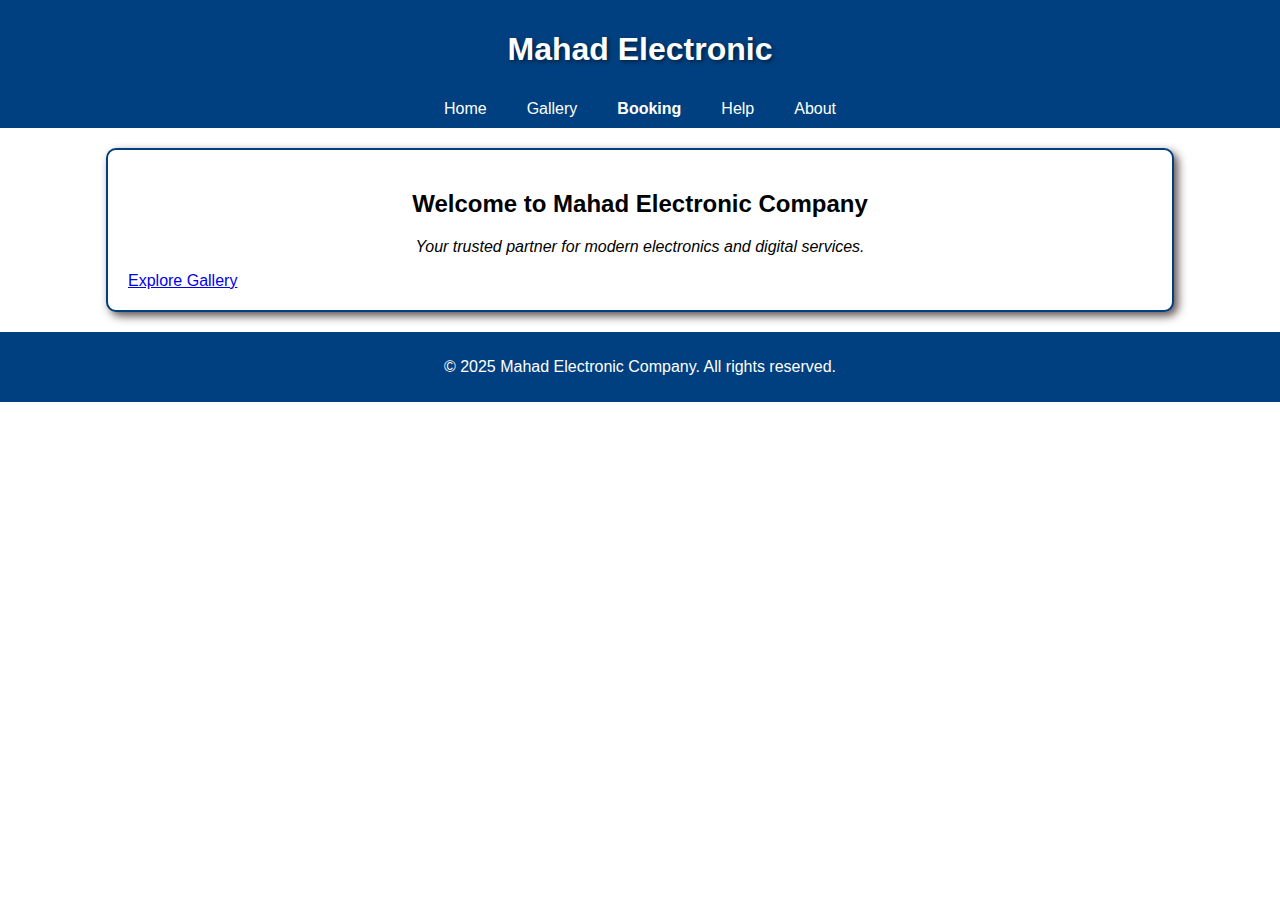
<file: index.html>
<!DOCTYPE html>
<html lang="en">
<head>
  <meta charset="UTF-8" />
  <meta name="viewport" content="width=device-width, initial-scale=1.0">
  <title>Mahad Electronic Company</title>
  <link rel="stylesheet" href="style.css">
  <link rel="icon" type="image/x-icon" href="favicon.ico">
</head>
<body>
  <header>
    <h1 id="ciwaanka">Mahad Electronic</h1>
    <nav>
      <ul>
        <li><a href="index.html">Home</a></li>
        <li><a href="gallery.html">Gallery</a></li>
        <li><a href="booking.html">Booking</a></li>
        <li><a href="help.html">Help</a></li>
        <li><a href="about.html">About</a></li>
      </ul>
    </nav>
  </header>
  <main>
    <section class="div">
      <h2>Welcome to Mahad Electronic Company</h2>
      <p>Your trusted partner for modern electronics and digital services.</p>
      <a href="gallery.html">Explore Gallery</a>
    </section>
  </main>
  <footer>
    <p>&copy; 2025 Mahad Electronic Company. All rights reserved.</p>
  </footer>
</body>
</html>
</file>
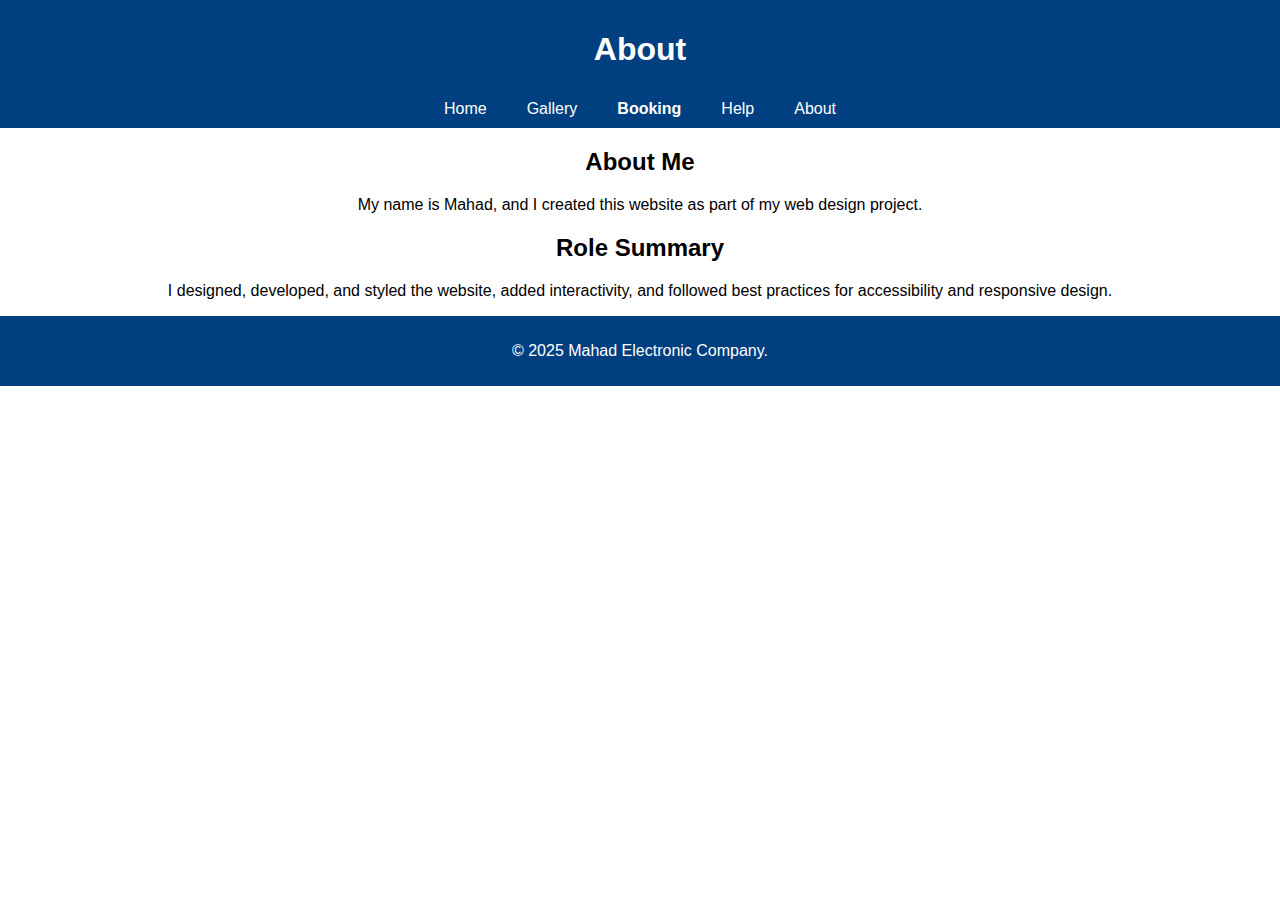
<file: about.html>
<!DOCTYPE html>
<html lang="en">
<head>
  <meta charset="UTF-8" />
  <meta name="viewport" content="width=device-width, initial-scale=1.0">
  <title>About - Mahad Electronic Company</title>
  <link rel="stylesheet" href="style.css">
  <link rel="icon" href="favicon.ico">
</head>
<body>
  <header>
    <h1>About</h1>
    <nav>
      <ul>
        <li><a href="index.html">Home</a></li>
        <li><a href="gallery.html">Gallery</a></li>
        <li><a href="booking.html">Booking</a></li>
        <li><a href="help.html">Help</a></li>
        <li><a href="about.html">About</a></li>
      </ul>
    </nav>
  </header>
  <main>
    <section>
      <h2>About Me</h2>
      <p>My name is Mahad, and I created this website as part of my web design project.</p>
    </section>
    <section>
      <h2>Role Summary</h2>
      <p>I designed, developed, and styled the website, added interactivity, and followed best practices for accessibility and responsive design.</p>
    </section>
  </main>
  <footer>
    <p>&copy; 2025 Mahad Electronic Company.</p>
  </footer>
</body>
</html>
</file>
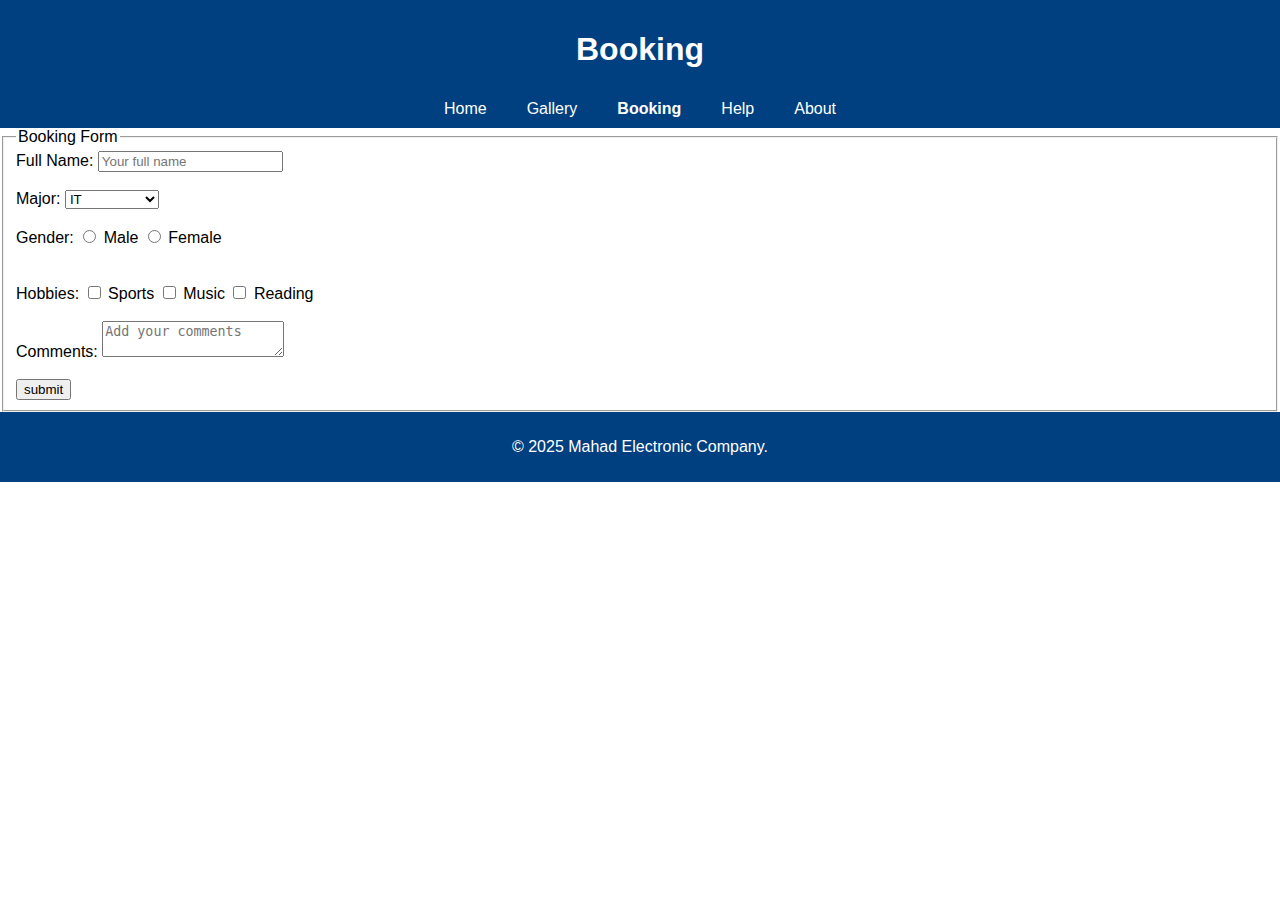
<file: booking.html>
<!DOCTYPE html>
<html lang="en">
<head>
  <meta charset="UTF-8" />
  <meta name="viewport" content="width=device-width, initial-scale=1.0">
  <title>Guest Booking - Mahad Electronic Company</title>
  <link rel="stylesheet" href="style.css">
  <link rel="icon" href="favicon.ico">
</head>
<body>
  <header>
    <h1>Booking</h1>
    <nav>
      <ul>
        <li><a href="index.html">Home</a></li>
        <li><a href="gallery.html">Gallery</a></li>
        <li><a href="booking.html">Booking</a></li>
        <li><a href="help.html">Help</a></li>
        <li><a href="about.html">About</a></li>
      </ul>
    </nav>
  </header>
  <main>
    <form action="#" method="post" >
      <fieldset>
        <legend>Booking Form</legend>
        <label for="name">Full Name:</label>
        <input type="text" id="name" name="name" placeholder="Your full name" required><br><br>

        <label for="major">Major:</label>
        <select id="major" name="major">
          <option value="IT">IT</option>
          <option value="Engineering">Engineering</option>
          <option value="Business">Business</option>
        </select><br><br>

        <div>
          <label>Gender:</label>
          <input type="radio" id="male" name="gender" value="male" required>
          <label for="male">Male</label>
          <input type="radio" id="female" name="gender" value="female">
          <label for="female">Female</label>
        </div><br><br>

        <div>
          <label>Hobbies:</label>
          <input type="checkbox" id="sports" name="hobbies" value="sports">
          <label for="sports">Sports</label>
          <input type="checkbox" id="music" name="hobbies" value="music">
          <label for="music">Music</label>
          <input type="checkbox" id="reading" name="hobbies" value="reading">
          <label for="reading">Reading</label><br><br>
        </div>

        <label for="comments">Comments:</label>
        <textarea id="comments" name="comments" placeholder="Add your comments"></textarea><br><br>

        <input type="submit" value="submit">
      </fieldset>
    </form>
  </main>
  <footer>
    <p>&copy; 2025 Mahad Electronic Company.</p>
  </footer>
</body>
</html>
</file>
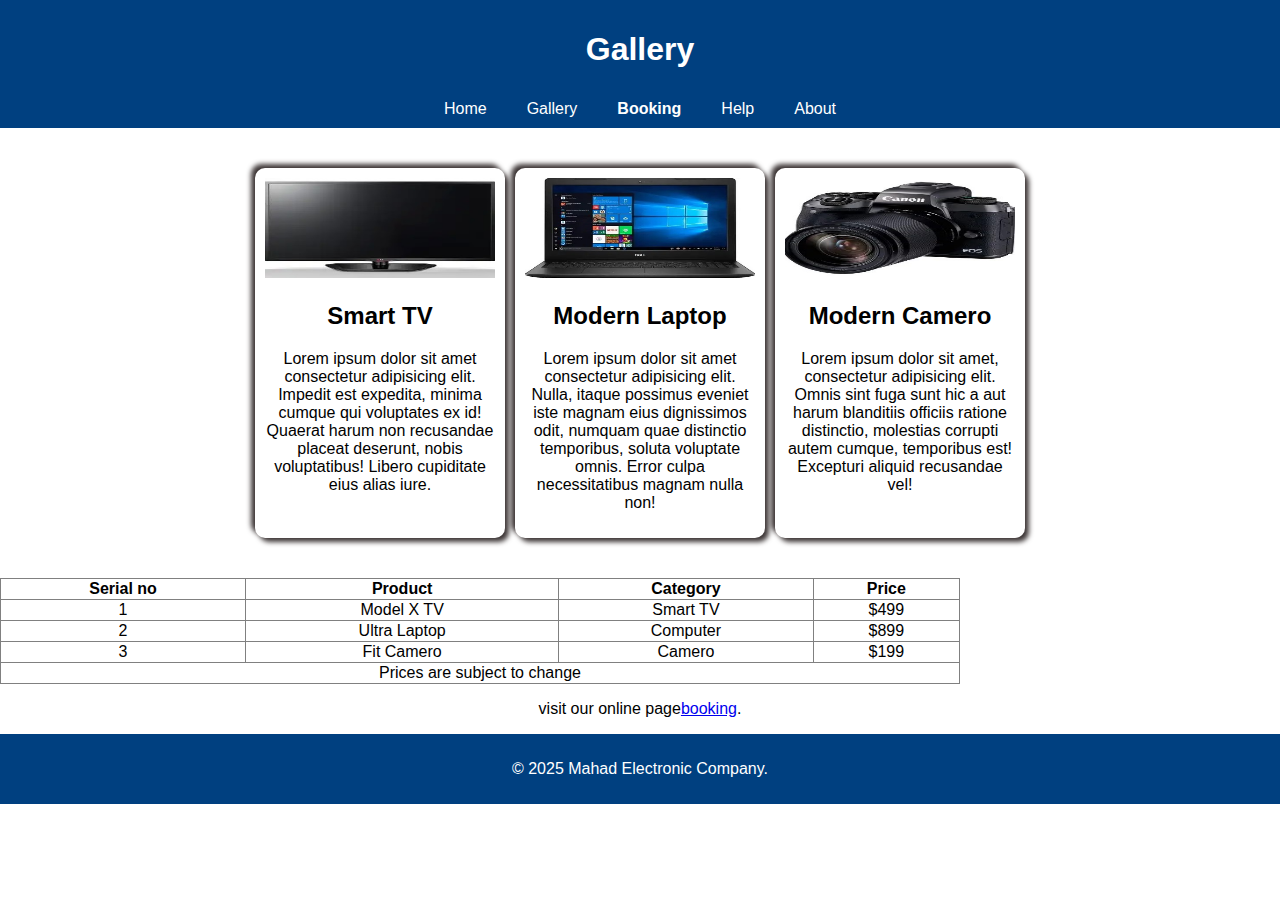
<file: gallery.html>
<!DOCTYPE html>
<html lang="en">
<head>
  <meta charset="UTF-8" />
  <meta name="viewport" content="width=device-width, initial-scale=1.0">
  <title>Gallery - Mahad Electronic Company</title>
  <link rel="stylesheet" href="style.css">
  <link rel="icon" href="favicon.ico">
</head>
<body>
  <header>
    <h1>Gallery</h1>
    <nav>
      <ul>
        <li><a href="index.html">Home</a></li>
        <li><a href="gallery.html">Gallery</a></li>
        <li><a href="booking.html">Booking</a></li>
        <li><a href="help.html">Help</a></li>
        <li><a href="about.html">About</a></li>
      </ul>
    </nav>
  </header>
  <main>
    <section class="s1">
      <div class="b1">
      <img src="tv.jpg" alt="TV Smart" width="230" height="100">
      <h2>Smart TV </h2>
      <p>Lorem ipsum dolor sit amet consectetur adipisicing elit. Impedit est expedita, minima cumque qui voluptates ex id! Quaerat harum non recusandae placeat deserunt, nobis voluptatibus! Libero cupiditate eius alias iure.</p>
      </div>
      <div class="b2">
      <img src="laptop.jpg" alt="Modern laptop" width="230" height="100">
      <h2>Modern Laptop</h2>
      <p>Lorem ipsum dolor sit amet consectetur adipisicing elit. Nulla, itaque possimus eveniet iste magnam eius dignissimos odit, numquam quae distinctio temporibus, soluta voluptate omnis. Error culpa necessitatibus magnam nulla non!</p>
      </div>
      <div class="b3">
      <img src="camera.jpg" alt="Camero" width="230" height="100">
      <h2>Modern Camero</h2>
      <p>Lorem ipsum dolor sit amet, consectetur adipisicing elit. Omnis sint fuga sunt hic a aut harum blanditiis officiis ratione distinctio, molestias corrupti autem cumque, temporibus est! Excepturi aliquid recusandae vel!</p>
      </div>
    </section>
    <section class="data-table">
      <table border="1" >
        <thead>
          <tr>
            <th>Serial no</th>
            <th>Product</th>
            <th>Category</th>
            <th>Price</th>
          </tr>
        </thead>
        <tbody>
          <tr>
            <td>1</td>
            <td>Model X TV</td>
            <td>Smart TV</td>
            <td>$499</td>
          </tr>
          <tr>
            <td>2</td>
            <td>Ultra Laptop</td>
            <td>Computer</td>
            <td>$899</td>
          </tr>
          <tr>
            <td>3</td>
            <td>Fit Camero</td>
            <td>Camero</td>
            <td>$199</td>
          </tr>
        </tbody>
        <tfoot>
          <tr>
            <td colspan="4">Prices are subject to change</td>
          </tr>
        </tfoot>
      </table>
      </div>
    </section>
    <p>
      visit our online page<a href="booking.html">booking</a>.
    </p>
  </main>
  <footer>
    <p>&copy; 2025 Mahad Electronic Company.</p>
  </footer>
</body>
</html>
</file>
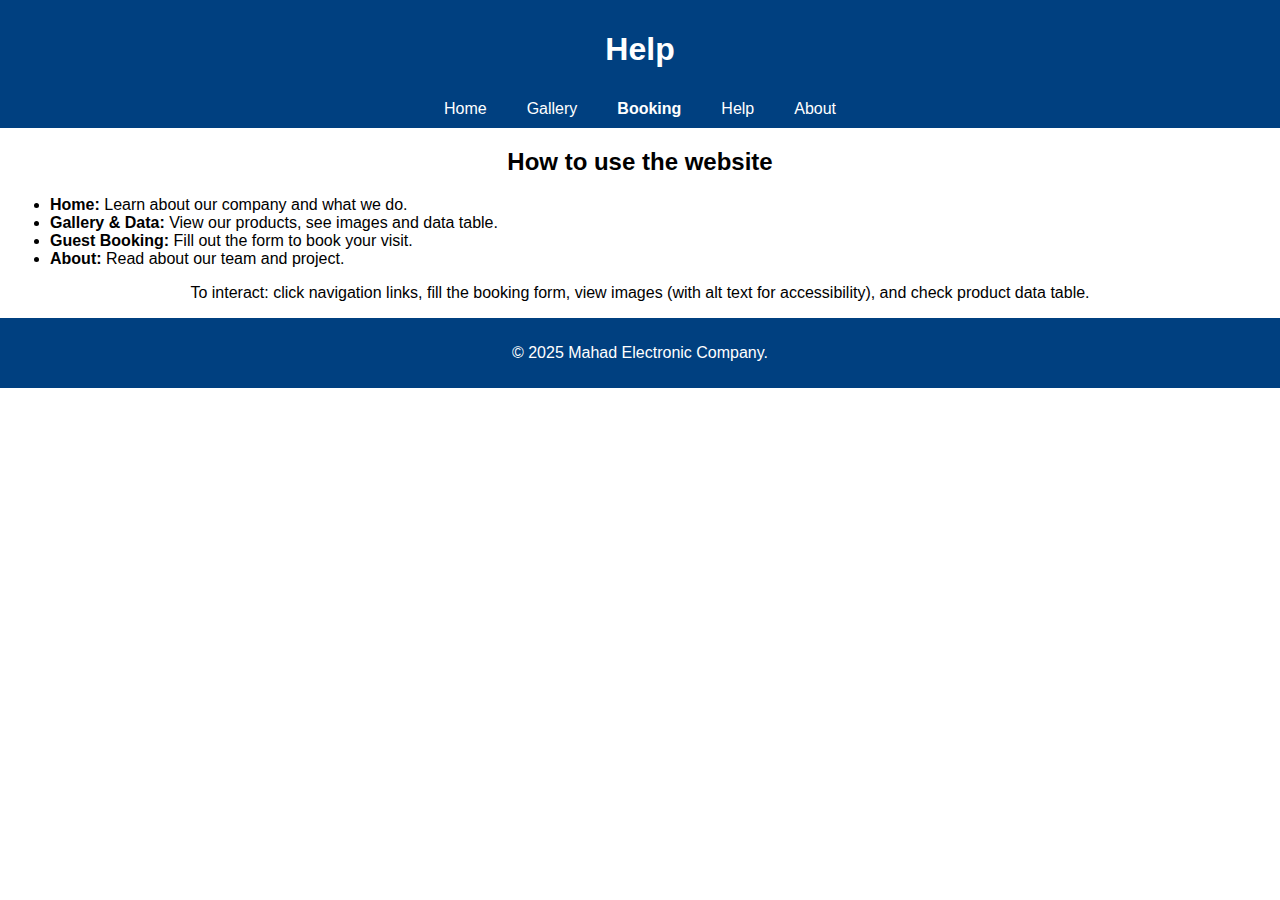
<file: help.html>
<!DOCTYPE html>
<html lang="en">
<head>
  <meta charset="UTF-8" />
  <meta name="viewport" content="width=device-width, initial-scale=1.0">
  <title>Help - Mahad Electronic Company</title>
  <link rel="stylesheet" href="style.css">
  <link rel="icon" href="favicon.ico">
</head>
<body>
  <header>
    <h1>Help</h1>
    <nav>
      <ul>
        <li><a href="index.html">Home</a></li>
        <li><a href="gallery.html">Gallery</a></li>
        <li><a href="booking.html">Booking</a></li>
        <li><a href="help.html">Help</a></li>
        <li><a href="about.html">About</a></li>
      </ul>
    </nav>
  </header>
  <main>
  <h2>How to use the website</h2>
  <ul>
    <li><strong>Home:</strong> Learn about our company and what we do.</li>
    <li><strong>Gallery & Data:</strong> View our products, see images and data table.</li>
    <li><strong>Guest Booking:</strong> Fill out the form to book your visit.</li>
    <li><strong>About:</strong> Read about our team and project.</li>
  </ul>
  <p>To interact: click navigation links, fill the booking form, view images (with alt text for accessibility), and check product data table.</p>
</main>
  <footer>
    <p>&copy; 2025 Mahad Electronic Company.</p>
  </footer>
</body>
</html>
</file>
<file: style.css>
/*   Typography & Backgrounds */
body {
  font-family: 'Segoe UI', Tahoma, Geneva, Verdana, sans-serif;
  font-size: 16px;
  margin: 0;
}

h1, h2, p {
  text-align: center;
}

#ciwaanka {
  text-shadow: 2px 2px 4px rgba(0,0,0,0.5);
}

/* Flexbox Layout & Positioning */
header {
  display: flex;
  flex-direction: column;
  justify-content: center;
  align-items: center;
  background: #004080;
  color: #fff;
  padding: 10px;
}

nav ul {
  display: flex;
  flex-wrap: wrap;
  justify-content: center;
  padding: 0;
  margin: 10px 0 0 0;
  list-style: none;
}

ul li {
  margin: 0 10px;
}

nav a {
  color: #fff;
  text-decoration: none;
  padding: 5px 10px;
  border-radius: 5px; 
}

ul a:hover {
  background: #0066cc;
}

/* Box Model: margin, padding, border, width, height */
.div {
  margin: 20px auto;
  padding: 20px;
  width: 80%;
  border: 2px solid #004080;
  border-radius: 10px;
  box-shadow: 4px 4px 10px rgb(92, 78, 78);
  background-color: #ffffff;
}

/* Footer with Fixed Position Example */
footer {
  background-color: #004080;
  color: #fff;
  text-align: center;
  padding: 10px;
}

/* Advanced Selectors */
ul li:nth-child(3) a {
  font-weight: bold;
}

main > section.div p {
  font-style: italic;
}
.s1{
    display: flex;
    justify-content: center;
    flex-wrap:wrap;
    margin: 40px auto;

}
.b1{
    /* background-color: rgb(128, 84, 84); */
    border-radius: 10px;
    box-shadow: 4px 4px 5px #3e3737,-4px -4px 5px #3e3737;
    text-align: center;
    padding: 10px;
    width: 230px;
}
.b2{
    /* background-color: rgb(193, 154, 154); */
    border-radius: 10px;
    box-shadow: 4px 4px 5px #3e3737,-4px -4px 5px #3e3737;
    text-align: center;
    padding: 10px;
    width: 230px;
    margin-left: 10px;
}
.b3{
    /* background-color: rgb(115, 97, 97); */
    border-radius: 10px;
    box-shadow: 4px 4px 5px #3e3737,-4px -4px 5px #3e3737;
    text-align: center;
    padding: 10px;
    width: 230px;
    margin-left: 10px;
}


table{
    width: 75%;
    text-align: center;
    border-collapse: collapse;
}
</file>
